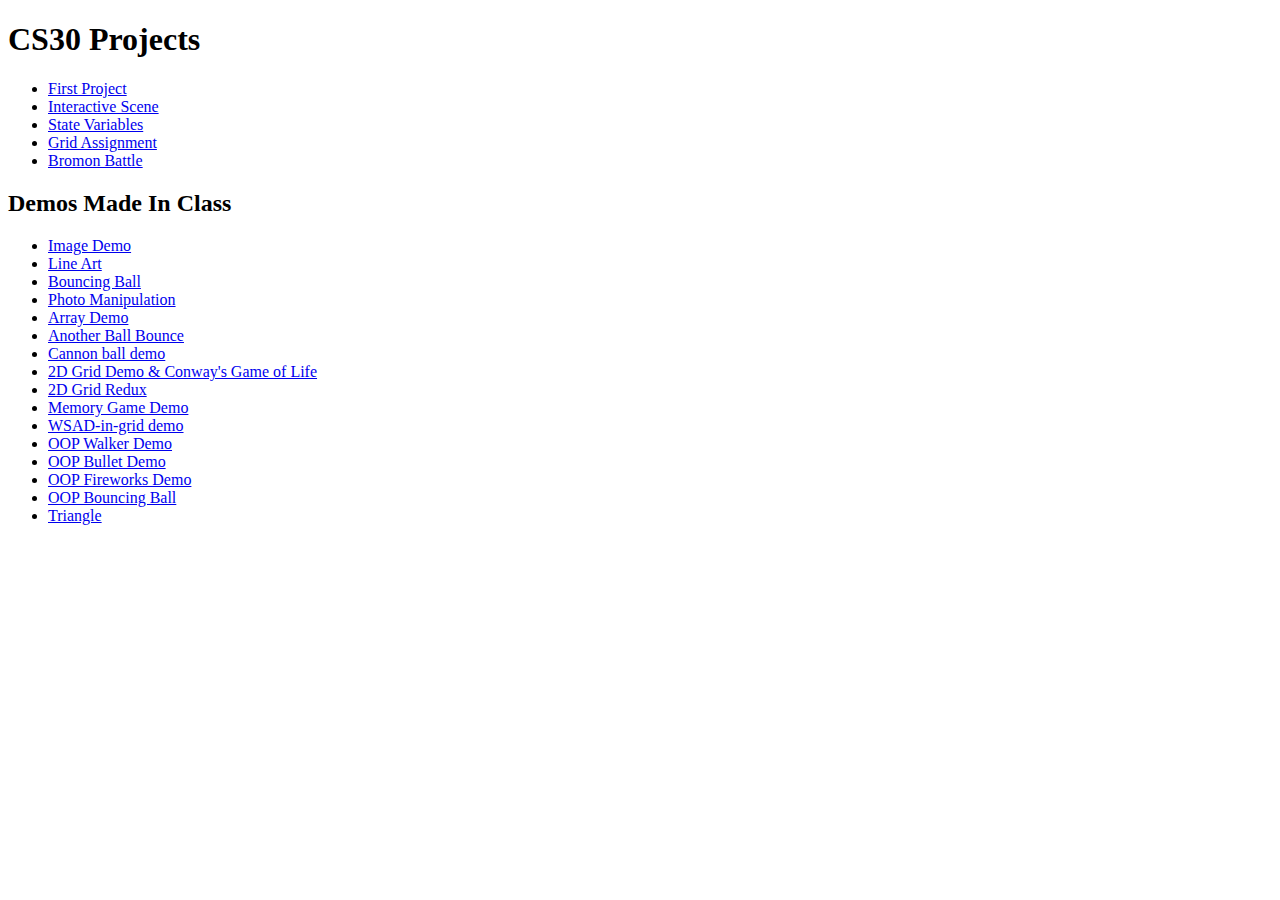
<file: index.html>
<!DOCTYPE html>
<html lang="en">
<head>
    <meta charset="UTF-8">
    <meta name="viewport" content="width=device-width, initial-scale=1.0">
    <meta http-equiv="X-UA-Compatible" content="ie=edge">
    <title>My Amazing CS30 Projects</title>
</head>
<body>
    
<h1>CS30 Projects</h1>

<ul>
    <li>
        <a href="/firstproject/">First Project</a>
    </li>
    <li>
        <a href="/newinteractivescene/">Interactive Scene</a>
    </li>
    <li>
        <a href="/statevariable/">State Variables</a>
    </li>
    <li>
        <a href="/2dgridnewdemo/">Grid Assignment</a>
    </li>
    <li>
        <a href="/bromonbattle/">Bromon Battle</a>
    </li>
</ul>

<h2>Demos Made In Class</h2>
<ul>
    <li>
        <a href="/imagedemo/">Image Demo</a>
    </li>
    <li>
        <a href="/lineart/">Line Art</a>
    </li>
    <li>
        <a href="/bouncingball/">Bouncing Ball</a>
    </li>
    <li><a href="/photo/">Photo Manipulation</a></li>
    <li>
        <a href="/arraydemo/">Array Demo</a>
    </li>
    <li>
        <a href="/anotherballbounce/">Another Ball Bounce</a>
    </li>
    <li>
        <a href="/cannonball/">Cannon ball demo</a>
    </li>
    <li>
        <a href="/2dgrid/">2D Grid Demo & Conway's Game of Life</a>
    </li>
    <li>
        <a href="/2dgridnewdemo/">2D Grid Redux</a>
    </li>
    <li>
        <a href="/photo copy/">Memory Game Demo</a>
    </li>
    <li>
        <a href="/wsadmovement copy//">WSAD-in-grid demo</a>
    </li>
    <li>
        <a href="/oopdemo/">OOP Walker Demo</a>
    </li>
    <li>
        <a href="/bulletoop/">OOP Bullet Demo</a>
    </li>
    <li>
        <a href="/fireworksdemo/">OOP Fireworks Demo</a>
    </li>
    <li>
        <a href="/bouncingballOOP/">OOP Bouncing Ball</a>
    </li>
    <li>
        <a href="/sirpinskitirangle/">Triangle</a>
    </li>
</ul>

</body>
</html>
</file>
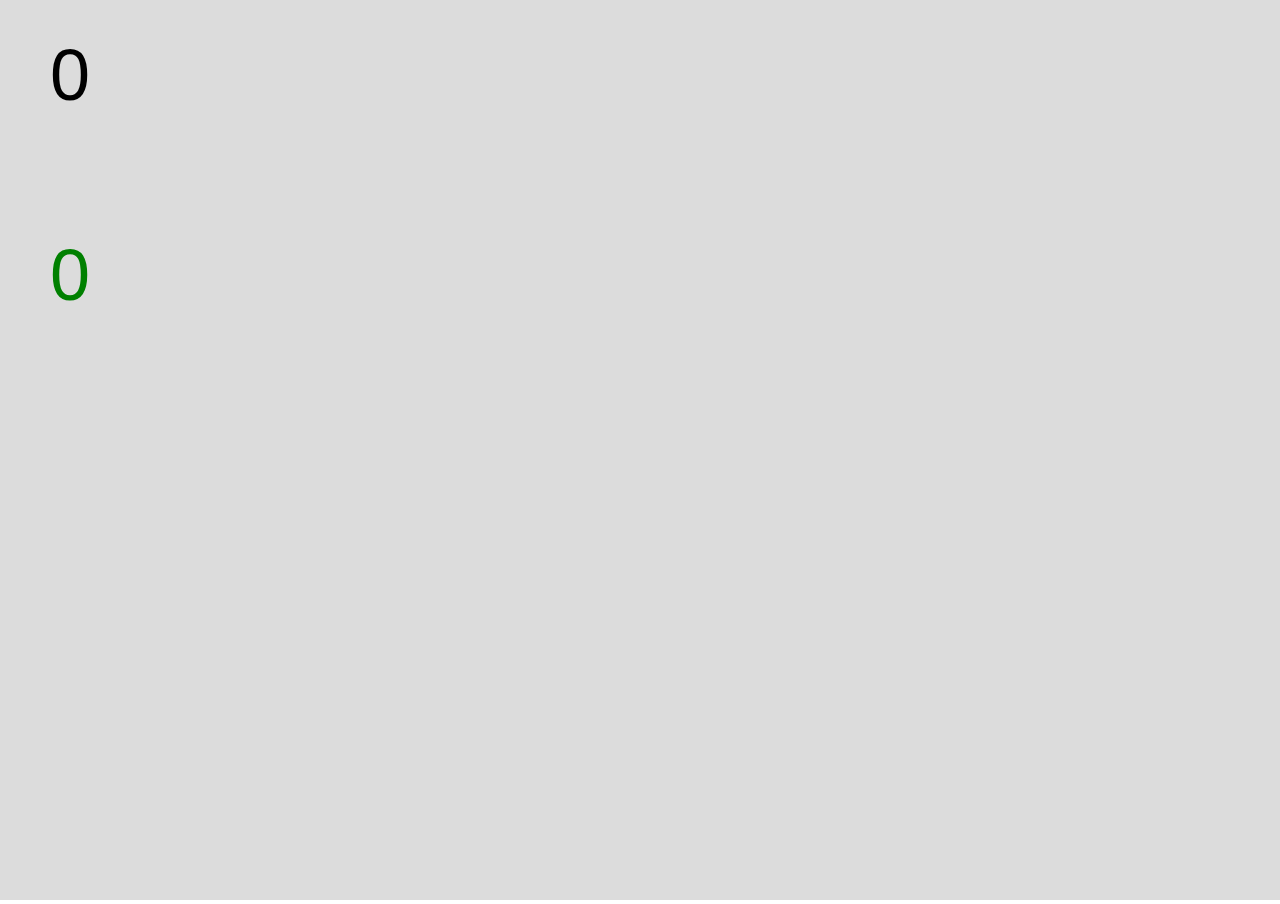
<file: 2dgrid copy/index.html>
<!DOCTYPE html>
<html>
  <head>
    <meta name="viewport" width=device-width, initial-scale=1.0, maximum-scale=1.0, user-scalable=0>
    <link rel="stylesheet" href="css/fullscreenp5.css">
    <script src="js/p5.min.js"></script>
    <!-- <script src="js/p5.dom.min.js"></script> -->
    <!-- <script src="js/p5.sound.min.js"></script> -->
    <!-- <script src="js/p5.collide2d.min.js"></script> -->
    <script src="sketch.js"></script>
  </head>
  <body>
  </body>
</html>
</file>
<file: 2dgrid copy/css/fullscreenp5.css>
body, html {
    padding: 0;
    margin: 0;
    height: 100%;
    overflow: hidden;
}
::-webkit-scrollbar {
    display: none;
}
</file>
